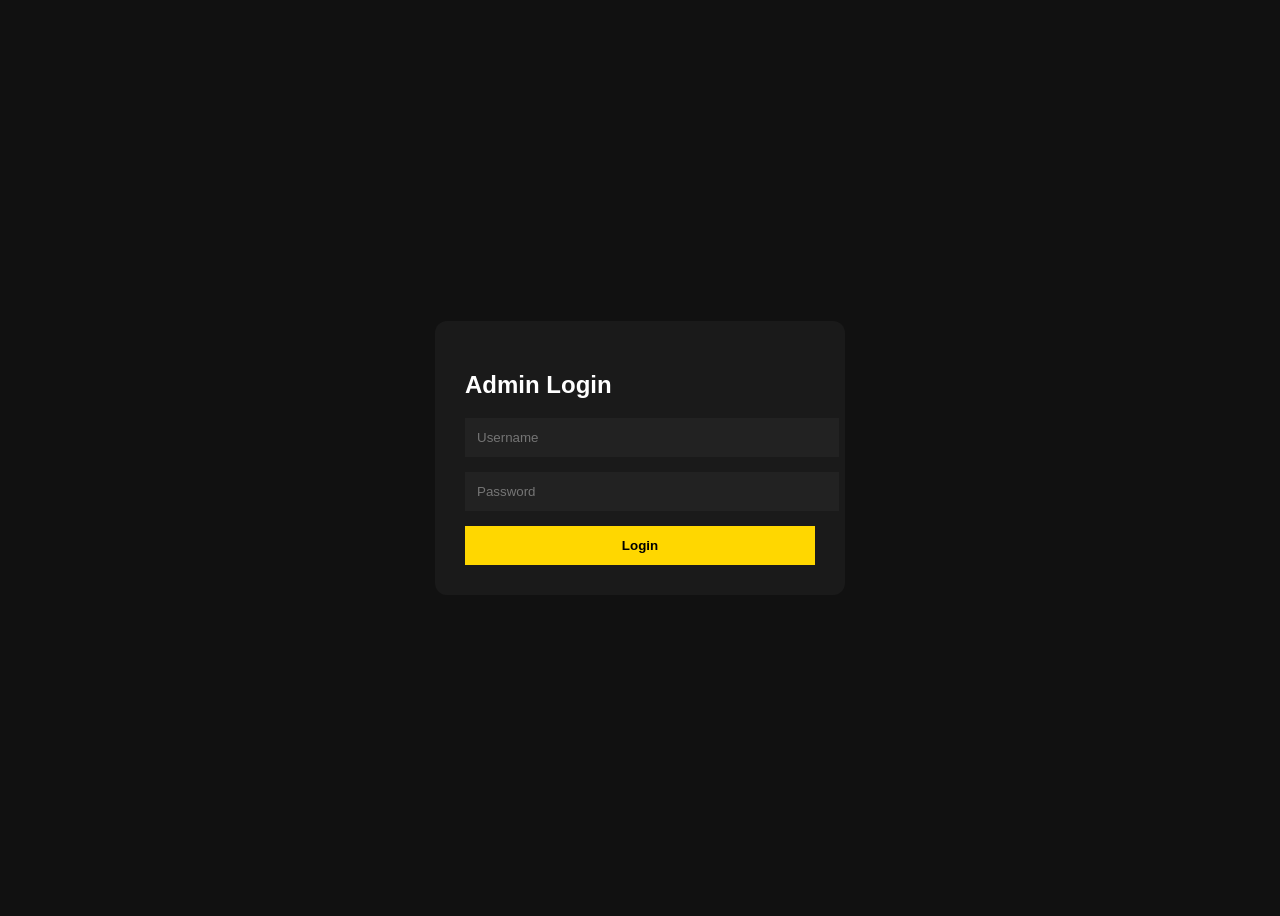
<file: templates/login.html>
<!DOCTYPE html>
<html>
<head>

  <title>Admin Login</title>

  <style>

    body{
      background:#111;
      color:white;
      font-family:Arial;
      display:flex;
      justify-content:center;
      align-items:center;
      height:100vh;
    }

    form{
      width:350px;
      background:#1a1a1a;
      padding:30px;
      border-radius:12px;
    }

    input{
      width:100%;
      padding:12px;
      margin-bottom:15px;
      background:#222;
      border:none;
      color:white;
    }

    button{
      width:100%;
      padding:12px;
      background:gold;
      border:none;
      font-weight:bold;
      cursor:pointer;
    }

  </style>

</head>
<body>

<form method="POST">

  <h2>Admin Login</h2>

  <input
    type="text"
    name="username"
    placeholder="Username"
    required
  >

  <input
    type="password"
    name="password"
    placeholder="Password"
    required
  >

  <button type="submit">
    Login
  </button>

</form>

</body>
</html>
</file>
